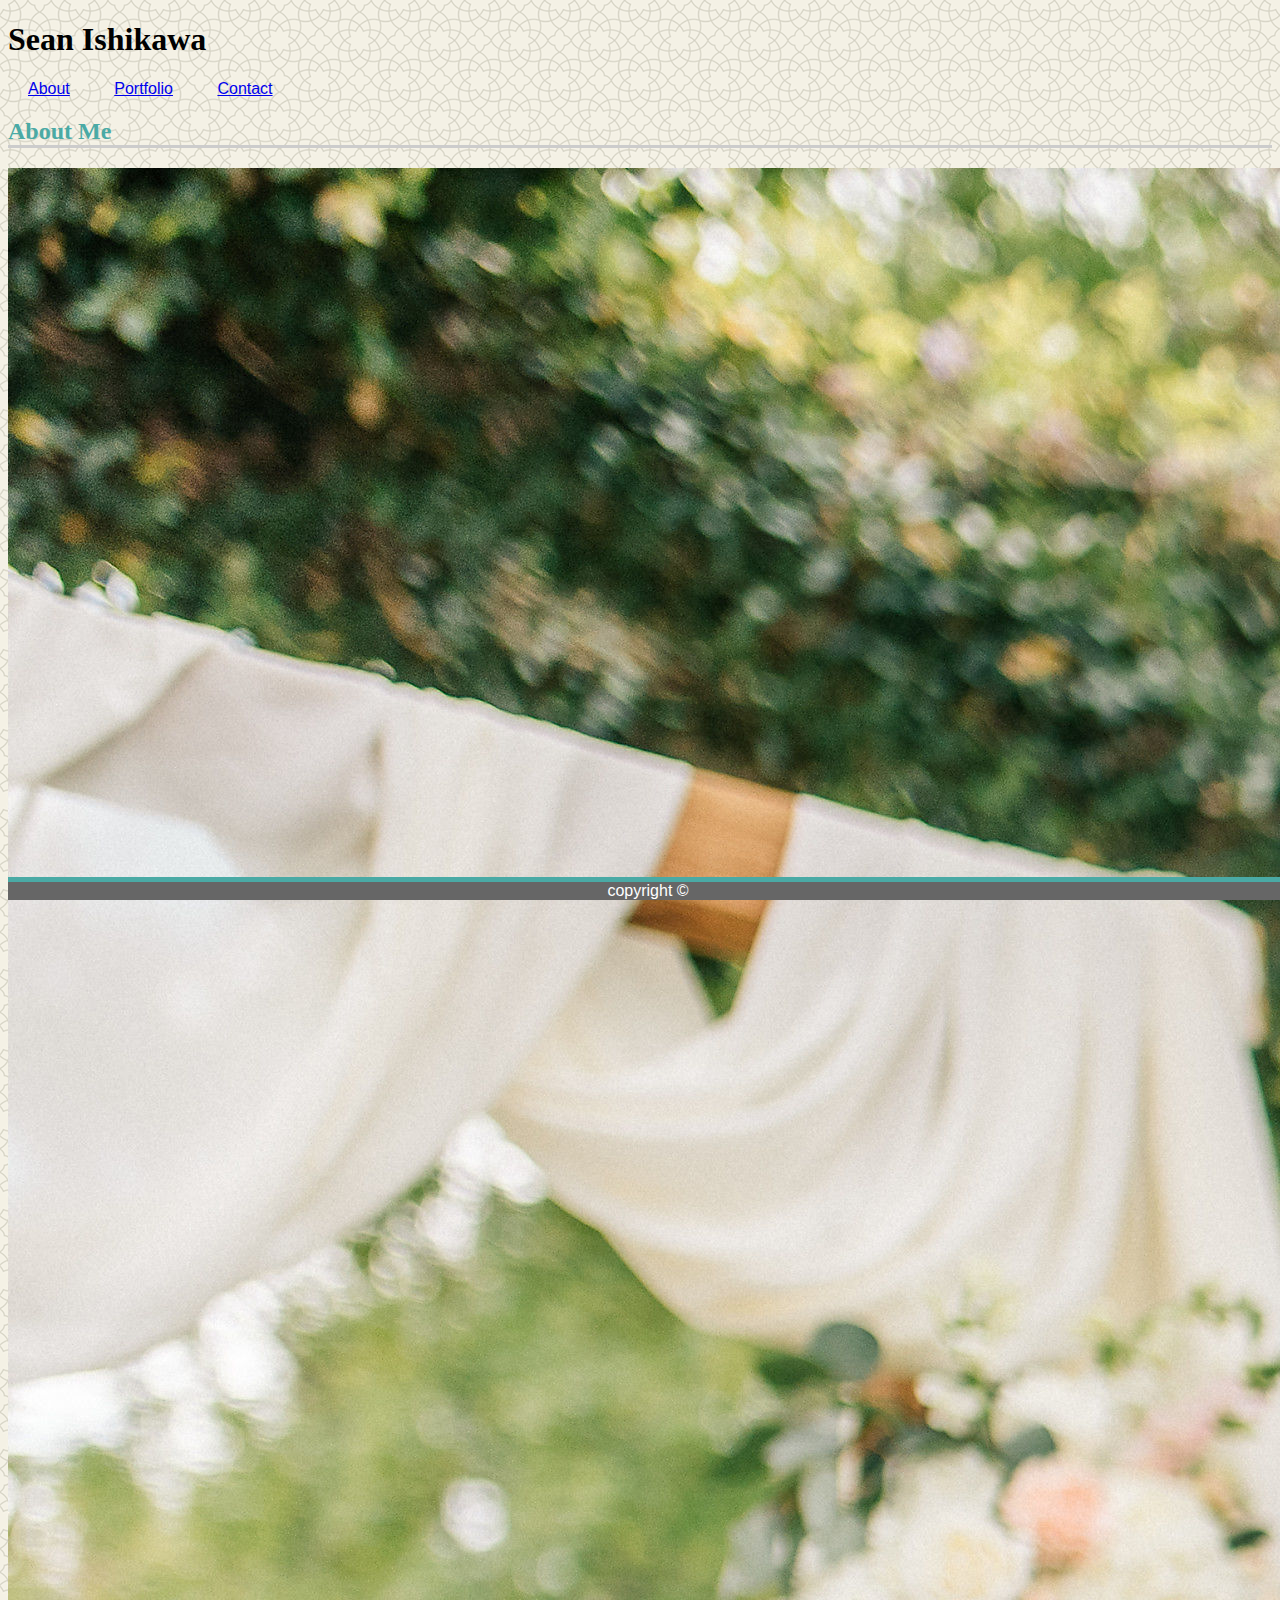
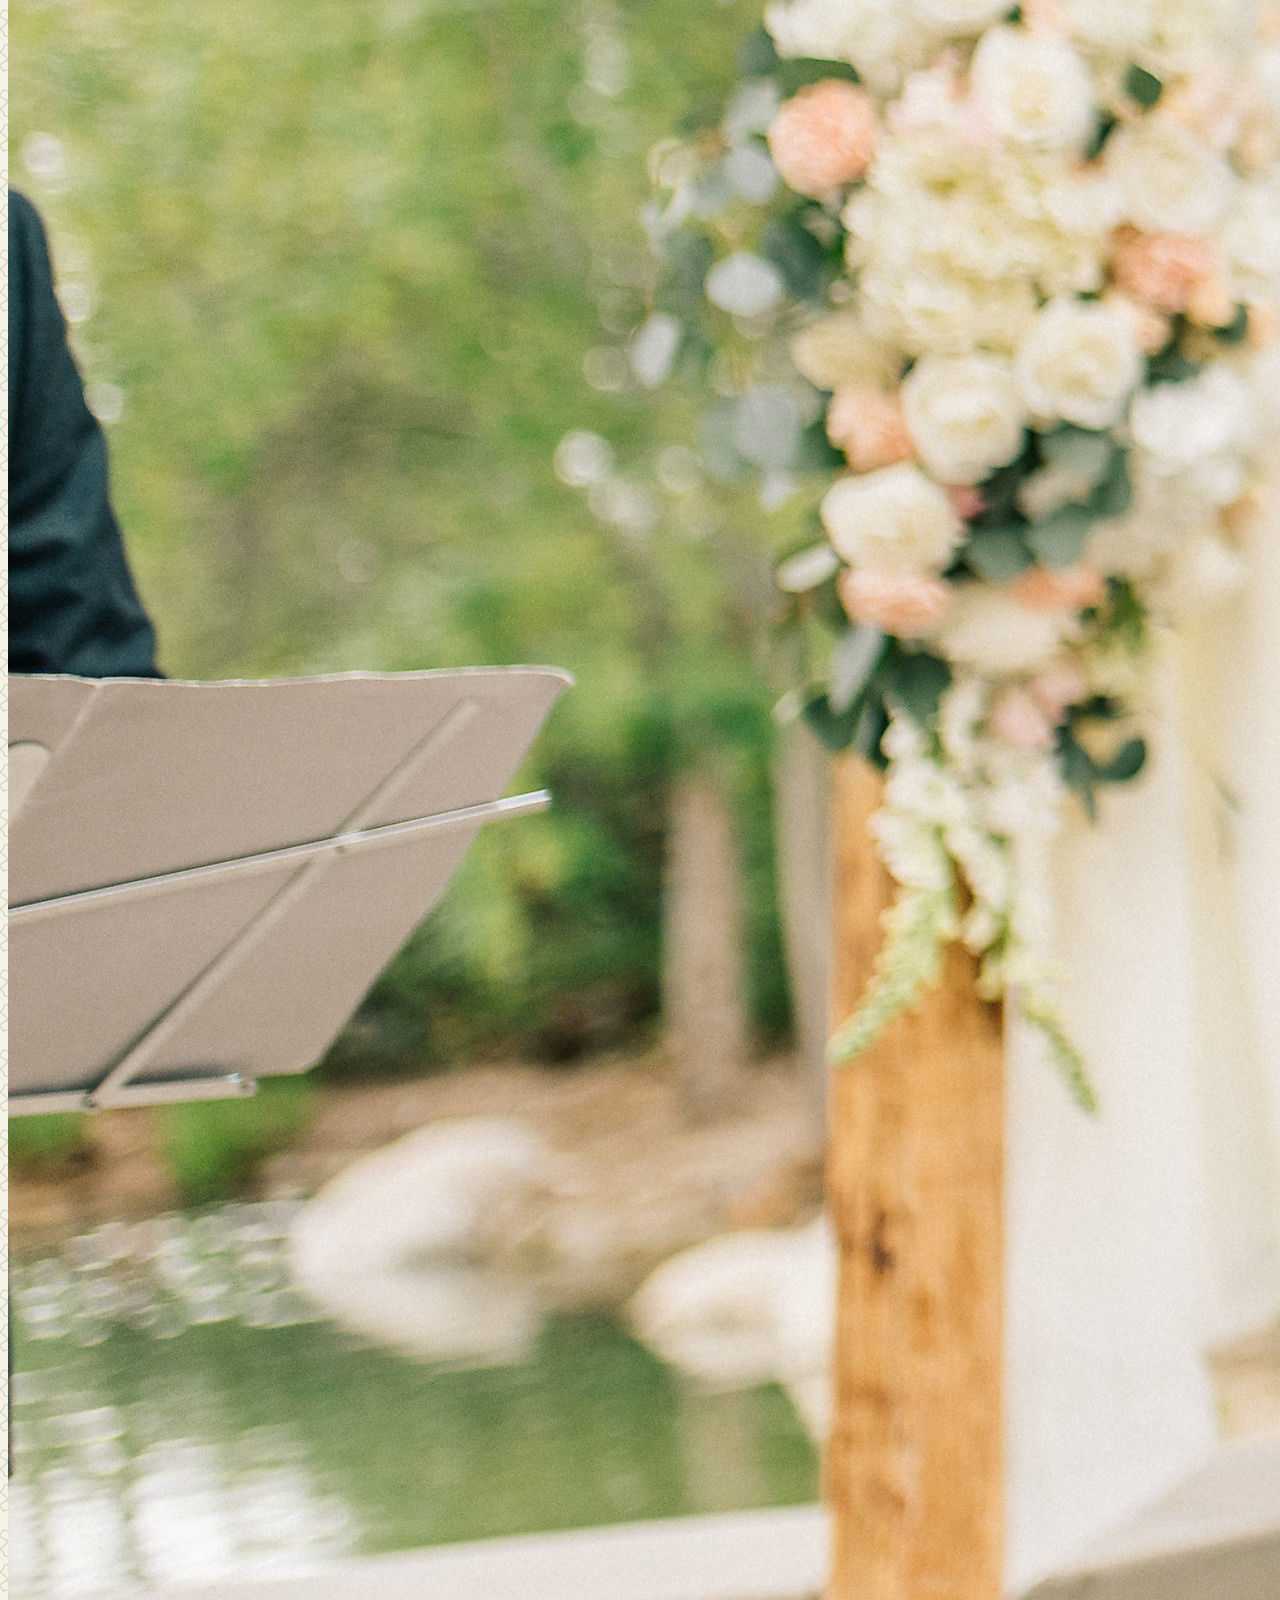
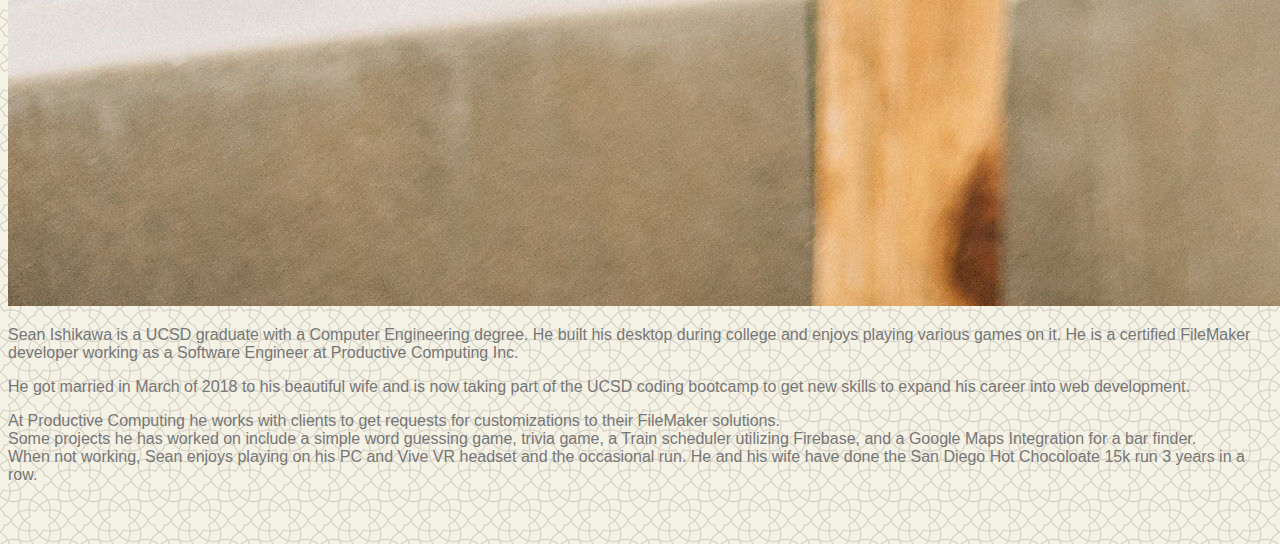
<file: index.html>
<!DOCTYPE html>
<html lang="en-us">

<head>
  <meta charset="UTF-8">
  <title>About Me</title>

  <link rel="stylesheet" href="assets/css/style.css">
  <link rel="stylesheet" href="https://stackpath.bootstrapcdn.com/bootstrap/4.1.3/css/bootstrap.min.css" integrity="sha384-MCw98/SFnGE8fJT3GXwEOngsV7Zt27NXFoaoApmYm81iuXoPkFOJwJ8ERdknLPMO" crossorigin="anonymous">
</head>

<body>
    <nav class="navbar-expand">
        <div class = "navbar">
            <div class= "navbar-brand">
                <h1>Sean Ishikawa</h1>
                
            </div>
            <div class = "col-md">
                <a class="btn btn-outline-success" href="index.html">About</a>
                <a class="btn" href="portfolio.html">Portfolio</a>
                <a class="btn" href="contact.html">Contact</a> 
            </div>
                

        </div>
        
    </nav>

    <div class="container">
        <h2>About Me</h2>
        <div class = "row">
            <div class = "col-md-3 col-sm-12 col-xs-12">
                <img class="container" src="assets/images/ProfilePic.jpg" alt="Profile Picture">
            </div>
            <div class = "col-md-9 col-sm-12 col-xs-12">
                    <p>Sean Ishikawa is a UCSD graduate with a Computer Engineering degree. He built his desktop during college and enjoys playing various games on it.
                        He is a certified FileMaker developer working as a Software Engineer at Productive Computing Inc.
                    </p>
                    <p>
                        He got married in March of 2018 to his beautiful wife and is now taking part of the UCSD coding bootcamp to get new skills to expand his career into web development.
                    </p>
                    <p>
                        At Productive Computing he works with clients to get requests for customizations to their FileMaker solutions. 
                        <br>
                        Some projects he has worked on include a simple word guessing game, trivia game, a Train scheduler utilizing Firebase, and a Google Maps Integration for a bar finder.
                        <br>
                        When not working, Sean enjoys playing on his PC and Vive VR headset and the occasional run. He and his wife have done the San Diego Hot Chocoloate 15k run 3 years in a row.
                        <br>
                        
                    </p>
            </div>
        </div>
    </div>

    <!-- add in space for fixed footer -->
<br><br>

    <footer class="footer">
        <!-- <div class="container"> -->
            <span class="text-muted">
                copyright &copy;
            </span>
        <!-- </div> -->
    </footer>
    <div id="i4c-dialogs-container"></div>

</body>

</html>
</file>
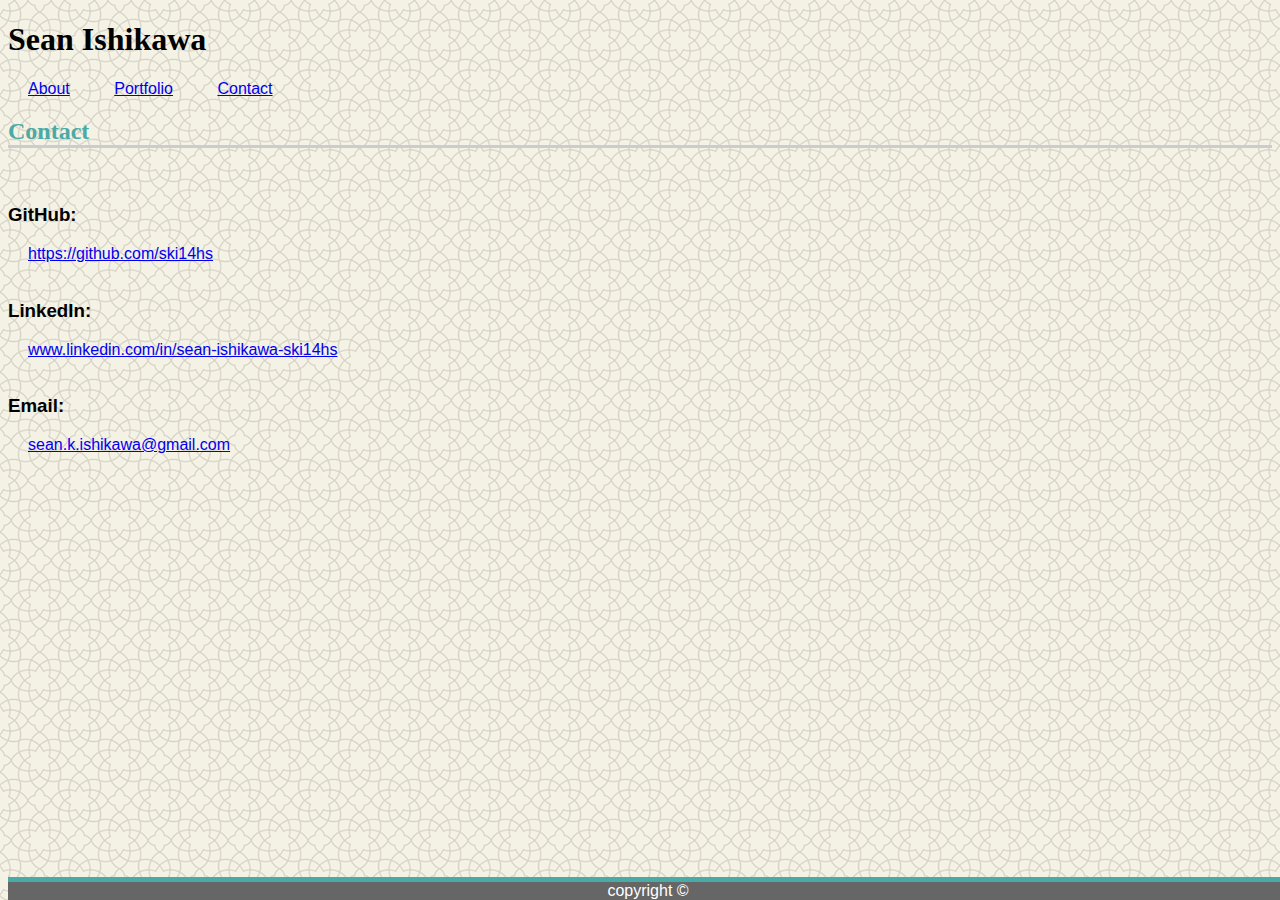
<file: contact.html>
<!DOCTYPE html>
<html lang="en-us">

<head>
  <meta charset="UTF-8">
  <title>Contact</title>

  <link rel="stylesheet" href="assets/css/style.css">
  <link rel="stylesheet" href="https://stackpath.bootstrapcdn.com/bootstrap/4.1.3/css/bootstrap.min.css" integrity="sha384-MCw98/SFnGE8fJT3GXwEOngsV7Zt27NXFoaoApmYm81iuXoPkFOJwJ8ERdknLPMO" crossorigin="anonymous">
</head>

<body>
        <nav class="navbar-expand">
                <div class = "navbar">
                    <div class= "navbar-brand">
                        <h1>Sean Ishikawa</h1>
                        
                    </div>
                    <div class = "col-md">
                        <a class="btn" href="index.html">About</a>
                        <a class="btn" href="portfolio.html">Portfolio</a>
                        <a class="btn btn-outline-success" href="contact.html">Contact</a> 
                    </div>
                        
        
                </div>
                
            </nav>

    <div class="container">
        <h2>Contact</h2><br>
        <div class="row">
            <div class="col-md-2 col-xs-0 col-sm-0">
                
            </div>
            <div class="col-md-8 col-xs-12 col-sm-12">
                <h3>GitHub:</h3>
                <a href="https://github.com/ski14hs">https://github.com/ski14hs</a>
                <br><br>
                <h3>LinkedIn:</h3>
                <a href="www.linkedin.com/in/sean-ishikawa-ski14hs">www.linkedin.com/in/sean-ishikawa-ski14hs</a>
                <br><br>
                <h3>Email:</h3>
                <a href="mailto:sean.k.ishikawa@gmail.com">sean.k.ishikawa@gmail.com</a>

               
            </div>
            <div class="col-md-2 col-xs-0 col-sm-0"></div>
        </div>
        

    </div>
    
    <!-- add in space for fixed footer -->
<br><br>
    <footer class="footer">
            <!-- <div class="container"> -->
                <span class="text-muted">
                    copyright &copy;
                </span>
            <!-- </div> -->
    </footer>
</body>

</html>
</file>
<file: assets/css/style.css>
*{
    font-family: 'Arial', 'Helvetica Neue', Helvetica, sans-serif;
}

body{
    background-image: url("../images/oriental.png")
}

a{
    /* border-right:  1px solid grey; */
    padding: 20px;
}

h1{
    /* color: #ffffff; */
    /* background-color: #4aaaa5; */
    font-family: 'Georgia', Times, Times New Roman, serif;
}

h2{
    color: #4aaaa5;
    border-bottom: 3px solid #cccccc;
    font-family: 'Georgia', Times, Times New Roman, serif;
}

a{
    /*right: 20px;*/
}

.topnav{
    border: 1px solid #cccccc;
    background-color: #ffffff;
}

.center {
    border: 3px solid green;
}

.topnav::after{
    clear: both;
    content: "";
	display: block;
}

.profile{
}

.content{
    align-content: center;
    background: white;
}
.active{
    background-color: aqua;
}

p{
    color: #777777;
}

.project {

}

.contactForm{

}

form{

}

input{

}

textarea{

}

.submit{
    background-color: #4aaaa5;
    border: 1px solid #dddddd;

    color: #ffffff;
}

.projectName{
    position: absolute;
    bottom: 5px;
    width: 100%;
    background-color: #4aaaa5;
    padding: 10px 0 10px 0;
    color: #ffffff; 
    text-align: center;
}

.footer{
    background-color: #666666;
    color: #ffffff;
    border-top: #4aaaa5 solid 5px;
    text-align: center;
    position: fixed;
    bottom: 0;
    width: 100%;
}
</file>
